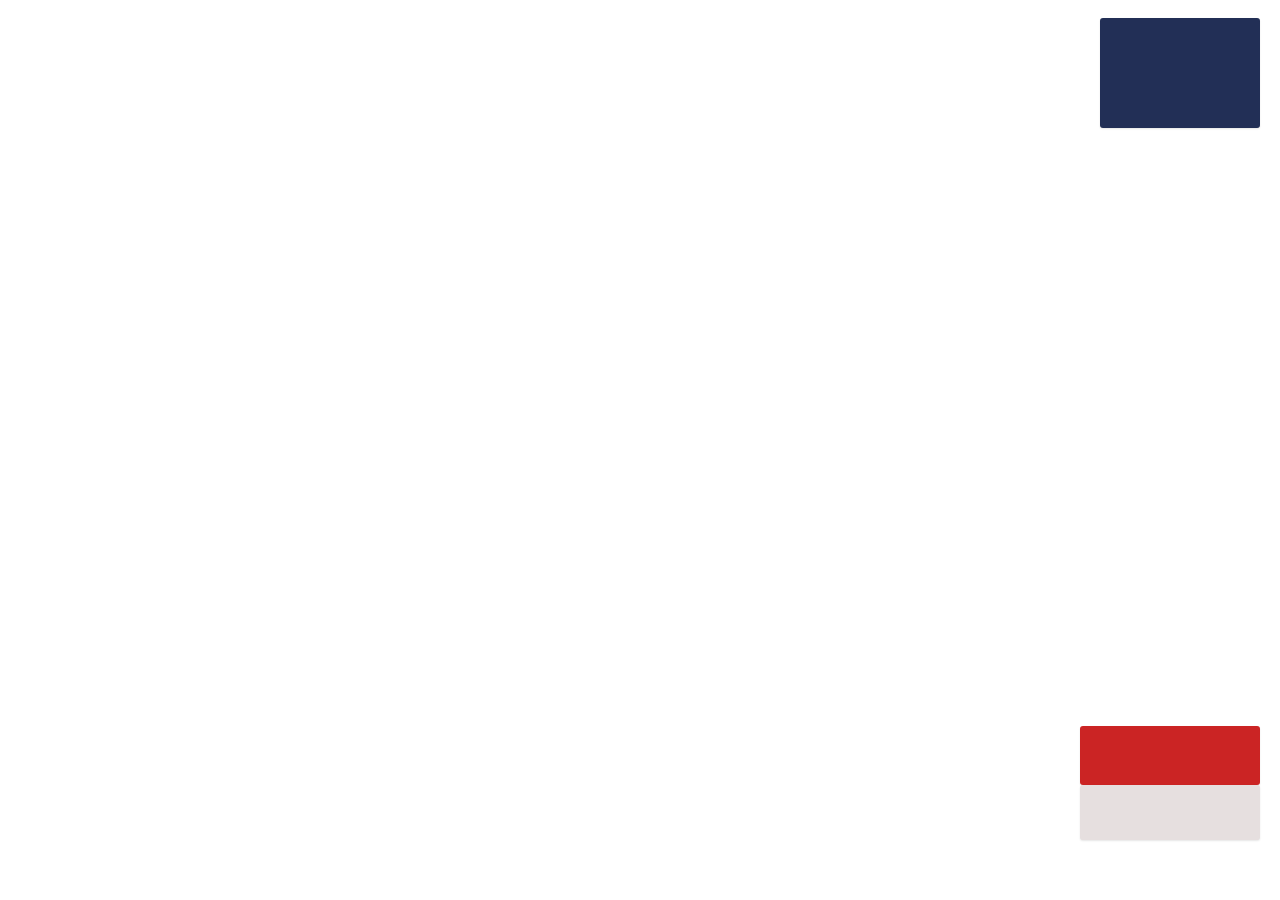
<file: index.html>
<!DOCTYPE html>
<html lang="en">

<head>
  <meta charset="UTF-8">
  <meta http-equiv="X-UA-Compatible" content="IE=edge">
  <meta name="viewport" content="width=device-width, initial-scale=1.0">
  <title>Bigdata Internacional</title>
  <meta name="viewport" content="initial-scale=1,maximum-scale=1,user-scalable=no">
  <link href="https://api.mapbox.com/mapbox-gl-js/v2.9.2/mapbox-gl.css" rel="stylesheet">
  <script src="https://api.mapbox.com/mapbox-gl-js/v2.9.2/mapbox-gl.js"></script>
  <link href="css/style.css" rel="stylesheet">
</head>

<body>
  <div id="map"></div>
  <div class="bduls-info" id="bduls-container"></div>
  <div class="title" id="map-title"></div>
  <div class="map-overlay" id="legend"></div>

</body>
<script src="js/script.js"></script>

</html>
</file>
<file: css/style.css>
body { margin: 0; padding: 0; }
#map { position: absolute; top: 0; bottom: 0; width: 100%; }
#div_a{
  background-image: url('https://bigdatauls.userena.cl/wp-content/uploads/2019/10/Vesi%C3%B3n-contenida-isotipo-BIG-DATA-ULS.png');
  background-size: cover;
  width: 50px;
  height: 50px;
  border-radius: 50%;
  cursor: pointer;
}

#div_b{
  background-image: url('https://i.pinimg.com/474x/06/8b/eb/068beb5501121c498484a0e3f6fd403c.jpg');
  background-size: cover;
  width: 50px;
  height: 50px;
  border-radius: 50%;
  cursor: pointer;
}
@media(min-width:1024px){
    #bduls-container {
        padding: 0px;
        box-shadow: 0 1px 2px rgba(0, 0, 0, 0.1);
        line-height: 18px;
        height: 110px;
        margin-top: 18px;
        margin-right: 20px;
        width: 160px;
        text-align: center;
        color: white;
        font-size: 12px;
    }
    .bduls-info {
        position: absolute;
        top: 0;
        right: 0;
        background: #222F56;
        margin-right: 20px;
        font-family: Arial, sans-serif;
        overflow: auto;
        border-radius: 3px;
    }
    .title {
        position: absolute;
        bottom: 0;
        right: 0;
        background: #CB2424;
        margin-right: 20px;
        font-family: Arial, sans-serif;
        overflow: auto;
        border-radius: 3px;
        text-align: center;
    }
    #map-title {
        padding: 10px;
        box-shadow: 0 1px 2px rgba(0, 0, 0, 0.1);
        line-height: 18px;
        height: 39px;
        margin-bottom: 115px;
        margin-left: 40px;
        width: 160px;
        color: white;
        font-size: 14px;
    }
    .legend-key {
        display: inline-block;
        border-radius: 20%;
        width: 10px;
        height: 10px;
        margin-right: 5px;
    }
    .map-overlay {
        position: absolute;
        bottom: 0;
        right: 0;
        background: #E6DFDF;
        margin-right: 20px;
        font-family: Arial, sans-serif;
        overflow: auto;
        border-radius: 3px;
    }
    #legend {
        padding: 10px;
        box-shadow: 0 1px 2px rgba(0, 0, 0, 0.1);
        line-height: 18px;
        height: 35px;
        margin-bottom: 60px;
        width: 160px;
        color: #222F56;
        font-size: 12px;
      }
}

@media (max-width: 1023px){
    #bduls-container{
        padding: 0px;
        box-shadow: 0 1px 2px rgba(0, 0, 0, 0.1);
        line-height: 18px;
        height: 110px;
        margin-top: 20px;
        margin-left: 13px;
        width: 160px;
        text-align: center;
        color: white;
        font-size: 12px;
    }
    .bduls-info {
        position: absolute;
        top: 0;
        left: 0;
        background: #222F56;
        margin-right: 20px;
        font-family: Arial, sans-serif;
        overflow: auto;
        border-radius: 3px;
    }
    .title {
        position: absolute;
        top: 0;
        left: 0;
        background: #CB2424;
        margin-right: 20px;
        font-family: Arial, sans-serif;
        overflow: auto;
        border-radius: 3px;
        text-align: center;
    }
    #map-title {
        padding: 10px;
        box-shadow: 0 1px 2px rgba(0, 0, 0, 0.1);
        line-height: 18px;
        height: 39px;
        margin-top: 135px;
        margin-left: 13px;
        width: 160px;
        color: white;
        font-size: 14px;
    }
    .legend-key {
        display: inline-block;
        border-radius: 20%;
        width: 10px;
        height: 10px;
        margin-right: 5px;
    }
    .map-overlay {
        position: absolute;
        top: 0;
        left: 0;
        background: #E6DFDF;
        margin-right: 20px;
        font-family: Arial, sans-serif;
        overflow: auto;
        border-radius: 3px;
    }
    #legend {
        padding: 10px;
        box-shadow: 0 1px 2px rgba(0, 0, 0, 0.1);
        line-height: 18px;
        height: 35px;
        margin-top: 194px;
        margin-left: 13px;
        width: 160px;
        color: #222F56;
        font-size: 12px;
    }

}
</file>
